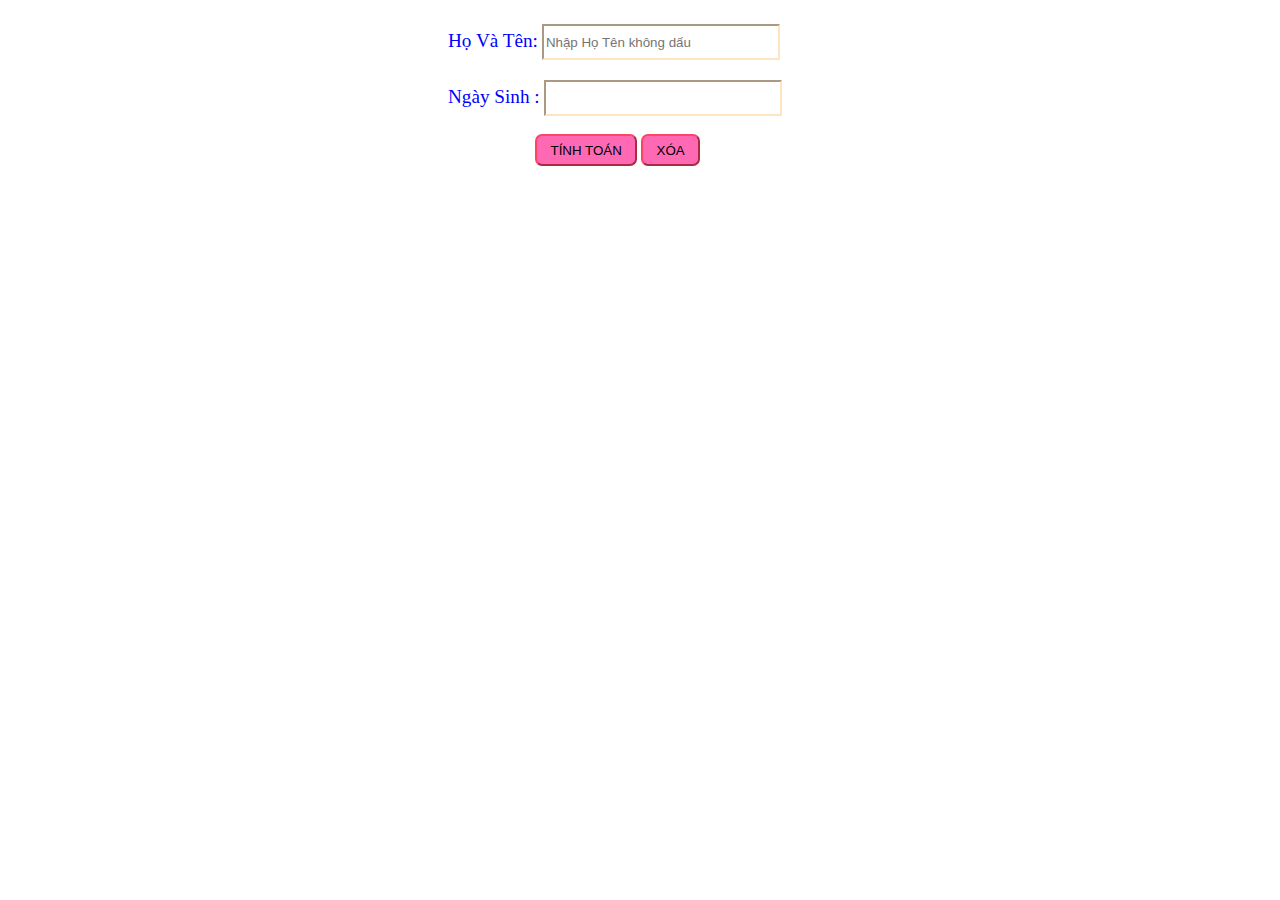
<file: traCuu.html>
<!DOCTYPE html>
<html lang="en">
<head>
    <meta charset="UTF-8">
    <title>Thần số học</title>
    <link rel="stylesheet" href="thanSo.css">
</head>

<body>

<div>
    <div class="divLeft">

    </div>

    <div class="divCenter">

        <form id="form">
            <div>
                <ul class="formTen">
                    <label>Họ Và Tên:</label>
                    <input id="name" value="" placeholder="Nhập Họ Tên không dấu">
                </ul>
                <ul class="formNgaySinh" style="margin-top: 20px">
                    <label>Ngày Sinh :</label>
                    <input type="text" value="" class="birthday" id="birthday"><br><br>
                    <div align="center">
                        <button type="button" onclick="xuLyThongTin()" onkeyup="xuLyThongTin()"
                                onkeydown="xuLyThongTin()" id="show1" class="show">TÍNH TOÁN
                        </button>
                        <button type="button" onclick="xoa()" id="" class="show">XÓA</button>
                    </div>

                </ul>
            </div>
        </form>
        <div class="HienThiThongSo">
            <p id="hienthiJs"></p>
        </div>
    </div>

    <div class="divRight">

    </div>
</div>


<script src="jsThanSo.js"></script>
</body>
</html>
</file>
<file: thanSo.css>
label {
    color: blue;
    font-size: larger;
}

input {
    overflow: visible;
    width: 230px;
    height: 30px;
    border-color: bisque;
}

h4{
   color: blue;
}

button {
    background-color: hotpink;
    text-transform: none;
    overflow: visible;
    border-radius: 7px;
    border-color: #FE4365;
    padding: 0.5em 1em;
    cursor: pointer;
}

.HienThiThongSo {
    padding-left: 50px;
}

p {
    font-size: large;
}
.menu-chinh {
    font-size: 20px;
    color: darkviolet;
}

.menuDoc {
    font-size: larger;
    color: goldenrod;
}

marquee{
    margin-top: 10px;

}

.divLeft {
    width: 31%;
    float: left;
}
.divCenter{
    padding-left: 400px;
    width: 30%;
    float: left;
}
.divRight {

    width: 30%;
    float: left;
}

.divSuMenh{
    background-color: bisque;

}
.table{
border-spacing: 0.4px;
}
#logo img {
    max-height: 60px;
}
h1, h2, h3, h4, h5, h6, .heading-font, .off-canvas-center .nav-sidebar.nav-vertical > li > a {
    font-family: "Roboto", sans-serif;
}

h1, h2, h3, h4, h5, h6, .banner h1, .banner h2 {
    font-weight: 700;
}

h1, h2, h3, h4, h5, h6, .heading-font {
    color: #c01479;
}
</file>
